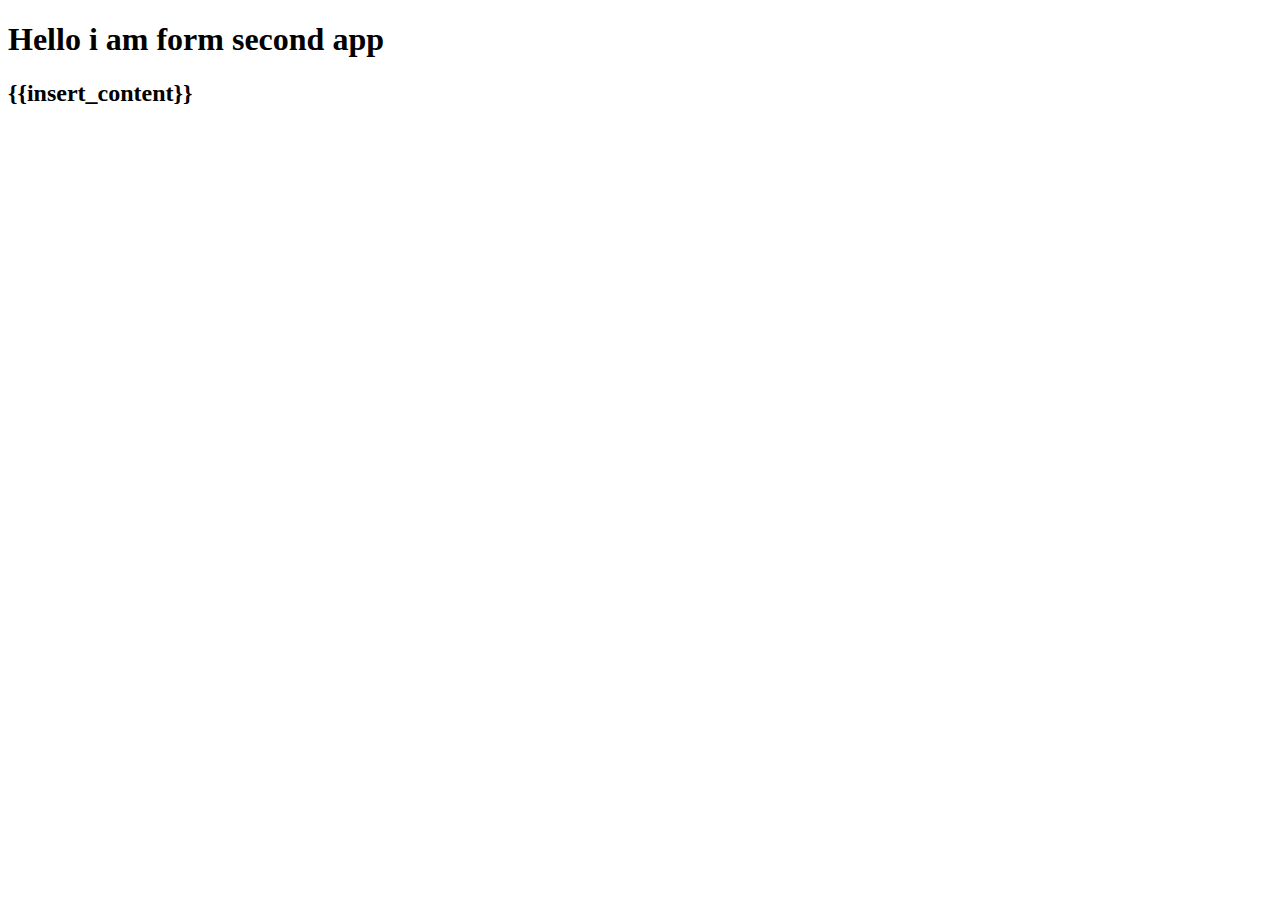
<file: My_Django_Stuff/part_2/second_project/templates/app/index.html>
<!DOCTYPE html>
<html lang="en" dir="ltr">
  <head>
    <meta charset="utf-8">
    <title>second_app</title>
  </head>
  <body>
    <h1>Hello i am form second app</h1>
    <h2>{{insert_content}}</h2>


  </body>
</html>
</file>
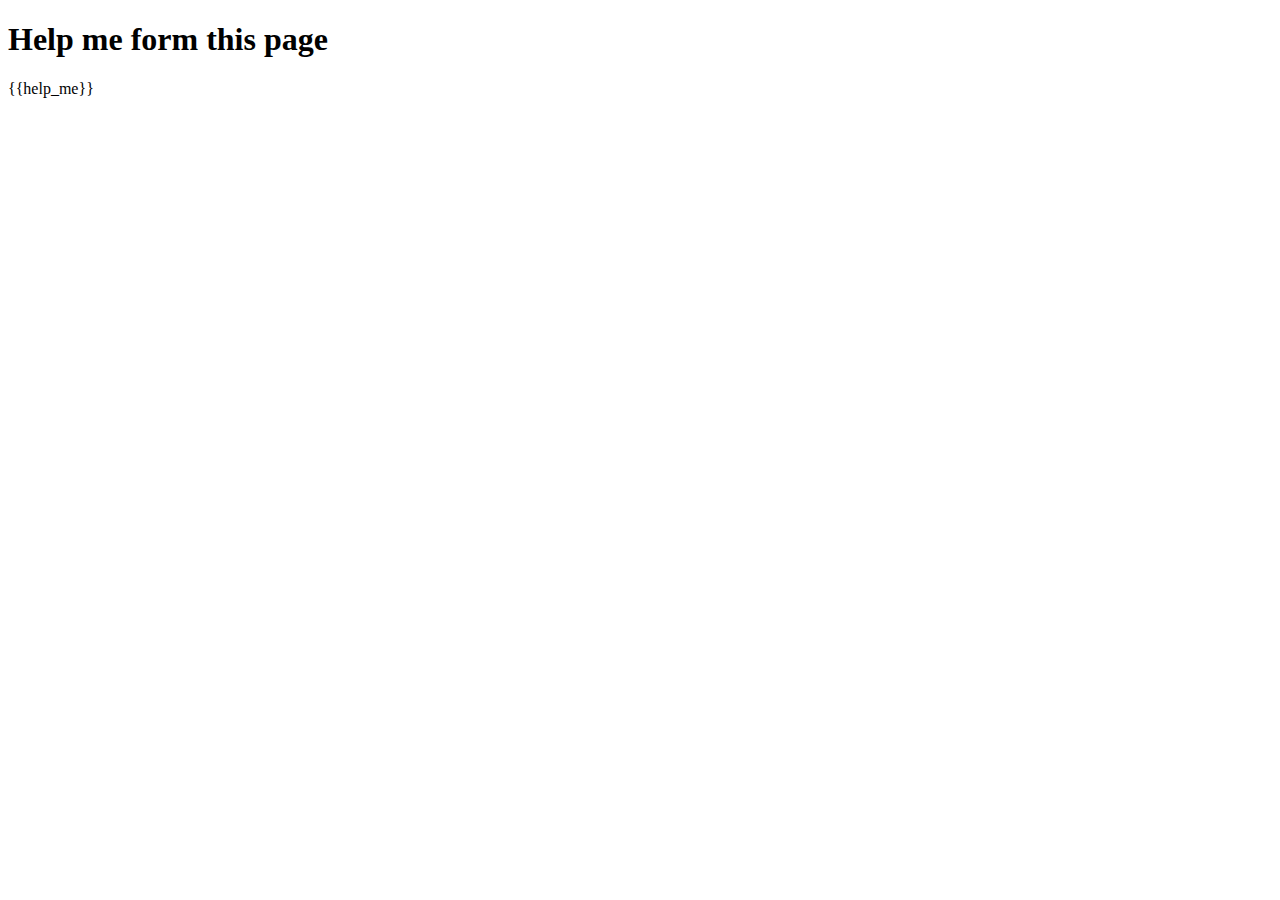
<file: My_Django_Stuff/Django1_Chanllange/pro_1/templates/help.html>
<!DOCTYPE html>
<html lang="en" dir="ltr">
  <head>
    <meta charset="utf-8">
    <title>Help</title>
  </head>
  <body>
    <h1>Help me form this page</h1>
    {{help_me}}

  </body>
</html>
</file>
